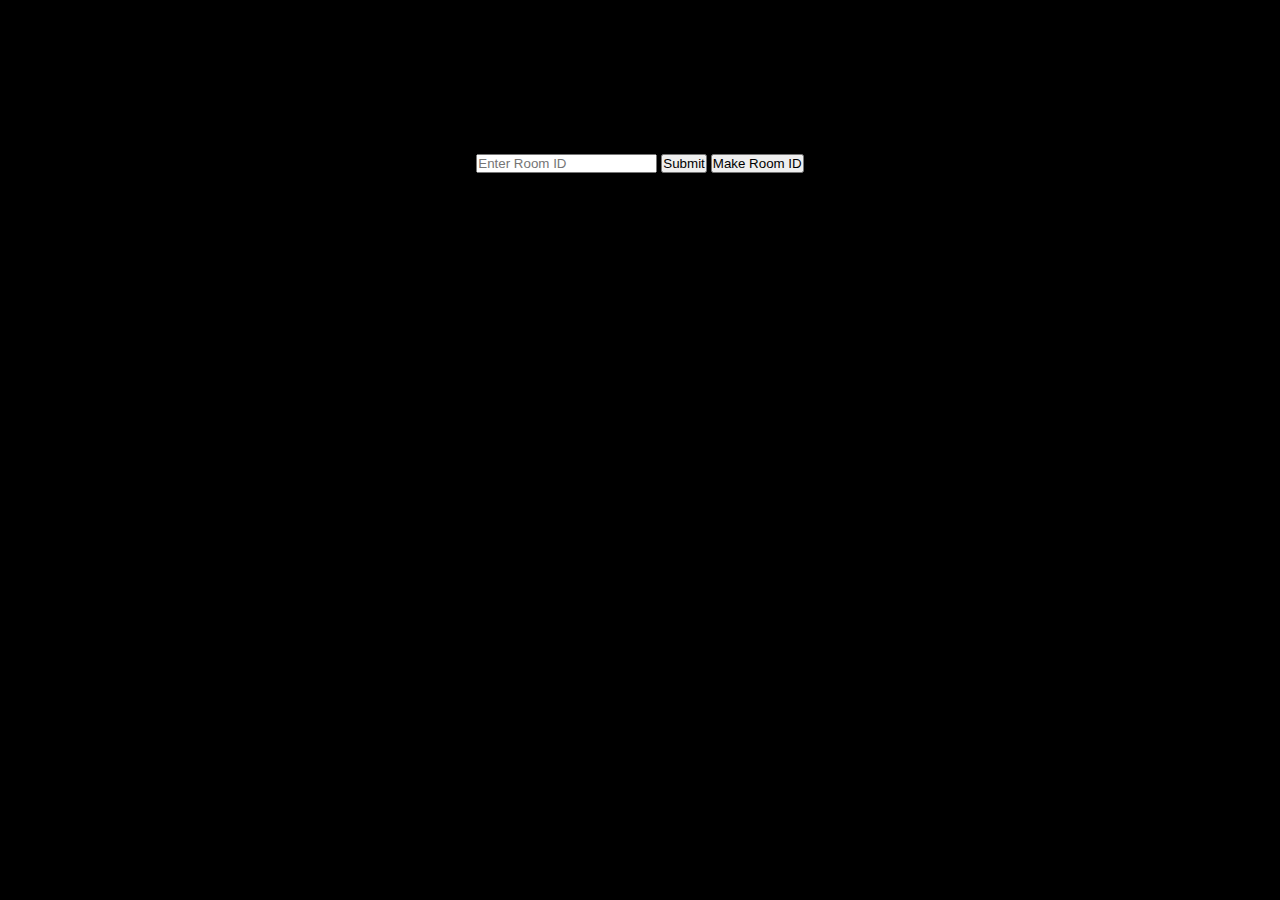
<file: index.html>
<!DOCTYPE html>
<html lang="en">
<head>
    <meta charset="UTF-8">
    <meta name="viewport" content="width=device-width, initial-scale=1.0">
    <title>Video Call</title>
    <link rel="shortcut icon" href="img/Favicon.png" type="image/x-icon">
   <link rel="stylesheet" href="style.css">
</head>
<body>
    <div class="main">
        <div class="cam">
            <video id="camera" autoplay playsinline></video>
        </div>
        <div class="input">
                <input type="text" placeholder="Enter Room ID" required>
               <a href="meeting room/call.html"> <button type="submit">Submit</button></a>
               <a href="meeting room/call.html"> <button type="submit">Make Room ID</button></a>
               
           
        </div>
    </div>

    <script>
       
        const video = document.getElementById('camera');

        navigator.mediaDevices.getUserMedia({ video: true, audio: false })
            .then(stream => {
                video.srcObject = stream;
            })
            .catch(err => {
                console.error("Camera access denied:", err);
            });
    </script>
</body>
</html>
</file>
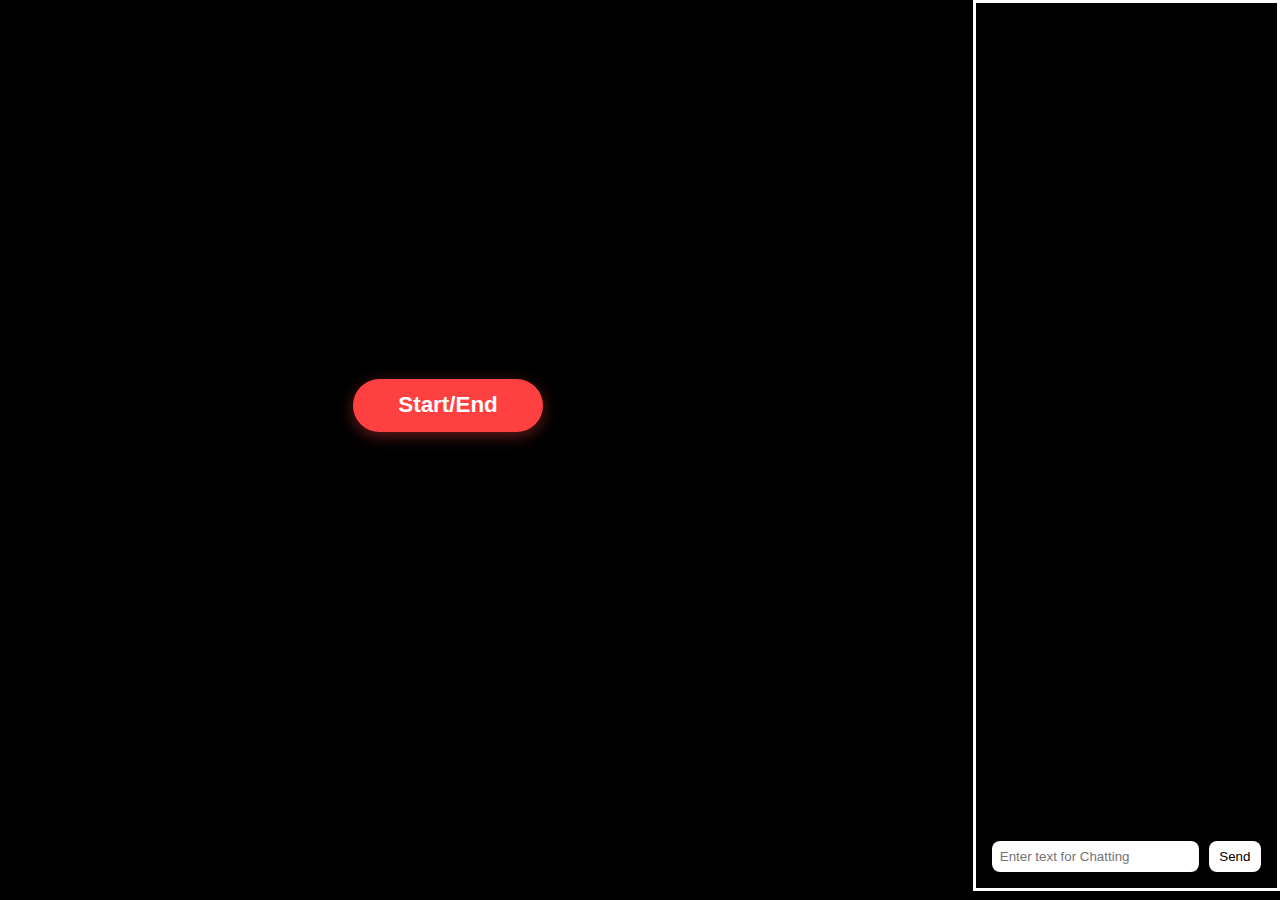
<file: meeting room/call.html>
<!DOCTYPE html>
<html lang="en">
<head>
    <meta charset="UTF-8">
    <meta name="viewport" content="width=device-width, initial-scale=1.0">
    <title>Meeting Room </title>
    <link rel="stylesheet" href="style.css">
    <link rel="shortcut icon" href="Favicon.png" type="image/x-icon">
</head>
<body>
    <div class="main">
        <div id="user">
   
    <div id="user_cam">
      <video id="video" autoplay playsinline></video>
    </div>
    <button id="user_btn">Start/End</button>
  </div>
       <div id="chat">
    <div id="chat_display"></div>

    <div id="chat_input_area">
      <input type="text" id="chat_input" placeholder="Enter text for Chatting">
      <button id="Chat_btn">Send</button>
    </div>
  </div>
       
    </div>
   <script src="script.js"></script>
</body>
</html>
</file>
<file: style.css>
*{
    margin: 0;
    padding: 0;
}
body{
    background-color: black;
    color: white;
    text-align: center;
}

#user{
    width: 100vw;
    height: 100vh;
    display: flex;
    flex-direction: column;
    align-items: center;
    justify-content: center;
    gap: 5em;
}

#user_cam{
    
    width: 50%;
    height: 50%;
   display: none;
}
 #user_cam video {
      width: 100%;
      height: 100%;
     
    }

#user_btn {
  background-color: #ff4040;
  color: white;
  padding: 0.6em 2em;
  border: none;
  border-radius: 30px;
  font-weight: bold;
  font-size: 1.4em;
  cursor: pointer;
  transition: all 0.3s ease-in-out;
  box-shadow: 0 4px 15px rgba(255, 64, 64, 0.4);
}

#user_btn:hover {
  background-color: #a3f52a;
  color: #111;
  box-shadow: 0 4px 20px rgba(163, 245, 42, 0.4);
}
</file>
<file: meeting room/style.css>
* {
  margin: 0;
  padding: 0;
  box-sizing: border-box;
}

body {
  background-color: black;
  color: white;
  text-align: center;
  font-family: sans-serif;
}

.main {
  width: 100vw;
  height: 100vh;
  display: flex;
  justify-content: space-between;
  flex-wrap: wrap;
  overflow: hidden;
}

#user {
  width: 70%;
  height: 100%;
  display: flex;
  flex-direction: column;
  align-items: center;
  justify-content: center;
  padding: 1em;
}

#user_cam {
  width: 100%;
  height: 90%;
  display: none;
  position: relative;
}

#video,
#video_small {
  border-radius: 10px;
  object-fit: cover;
}

#video {
  width: 100%;
  height: 100%;
}

#video_small {
  width: 150px;
  height: 100px;
  position: absolute;
  top: 10px;              /* ✅ aligned to top */
  right: 10px;            /* ✅ aligned to right */
  border: 2px solid white;
  border-radius: 8px;
  cursor: pointer;
  z-index: 5;
}

#user_btn {
  background-color: #ff4040;
  color: white;
  padding: 0.6em 2em;
  border: none;
  border-radius: 30px;
  font-weight: bold;
  font-size: 1.4em;
  cursor: pointer;
  transition: all 0.3s ease-in-out;
  box-shadow: 0 4px 15px rgba(255, 64, 64, 0.4);
  position: relative;
  top: -2em;
}

#user_btn:hover {
  background-color: #a3f52a;
  color: #111;
  box-shadow: 0 4px 20px rgba(163, 245, 42, 0.4);
}

#chat {
  background-color: #000;
  width: 24%;
  height: 99%;
  border: 3px solid white;
  display: flex;
  flex-direction: column;
  justify-content: space-between;
  padding: 1em;
  box-sizing: border-box;
}

#chat_display {
  flex-grow: 1;
  overflow-y: auto;
  color: white;
  margin-bottom: 1em;
}

.chat_message {
  background-color: #1e1e1e;
  padding: 8px 12px;
  border-radius: 12px;
  margin: 6px 0;
  align-self: flex-end;
  max-width: 90%;
  word-wrap: break-word;
}

#chat_input_area {
  display: flex;
  gap: 10px;
}

#chat input {
  width: 80%;
  padding: 8px;
  border-radius: 8px;
  border: none;
}

#chat button {
  width: 20%;
  padding: 8px;
  border: none;
  border-radius: 8px;
  background-color: white;
  color: black;
  cursor: pointer;
}

#chat button:hover {
  background-color: #ddd;
}

@keyframes fadeOut {
  0% { opacity: 1; }
  80% { opacity: 1; }
  100% { opacity: 0; transform: translateY(-10px); }
}

/* ===================== RESPONSIVE ===================== */
@media (max-width: 768px) {
  .main {
    flex-direction: column;
    height: 100vh;
    position: relative;
  }

  #user {
    width: 100%;
    height: 100vh;
    position: relative;
    z-index: 1;
  }

  #user_cam {
    width: 100%;
    height: 99vh;
    object-fit: cover;
  }

  #chat {
    position: absolute;
    bottom: 0;
    left: 0;
    width: 100%;
    max-height: 70%;
    background: rgba(0, 0, 0, 0);
    border: none;
    color: white;
    overflow-y: auto;
    z-index: 2;
    font-size: 1em;
    padding: 0.5em;
  }

  .chat-message {
    animation: fadeOut 5s forwards;
  }

  #chat_input_area {
    display: flex;
    flex-direction: column;
    gap: 0.5em;
  }

  #chat input,
  #chat button {
    width: 100%;
  }

  #user_btn {
    position: absolute;
    top: 1em;
    left: 50%;
    transform: translateX(-50%);
    z-index: 3;
    font-size: 1em;
    padding: 0.5em 1.2em;
  }

  #video_small {
    width: 100px;
    height: 70px;
    top: 10px;
    right: 10px;
  }
}
</file>
